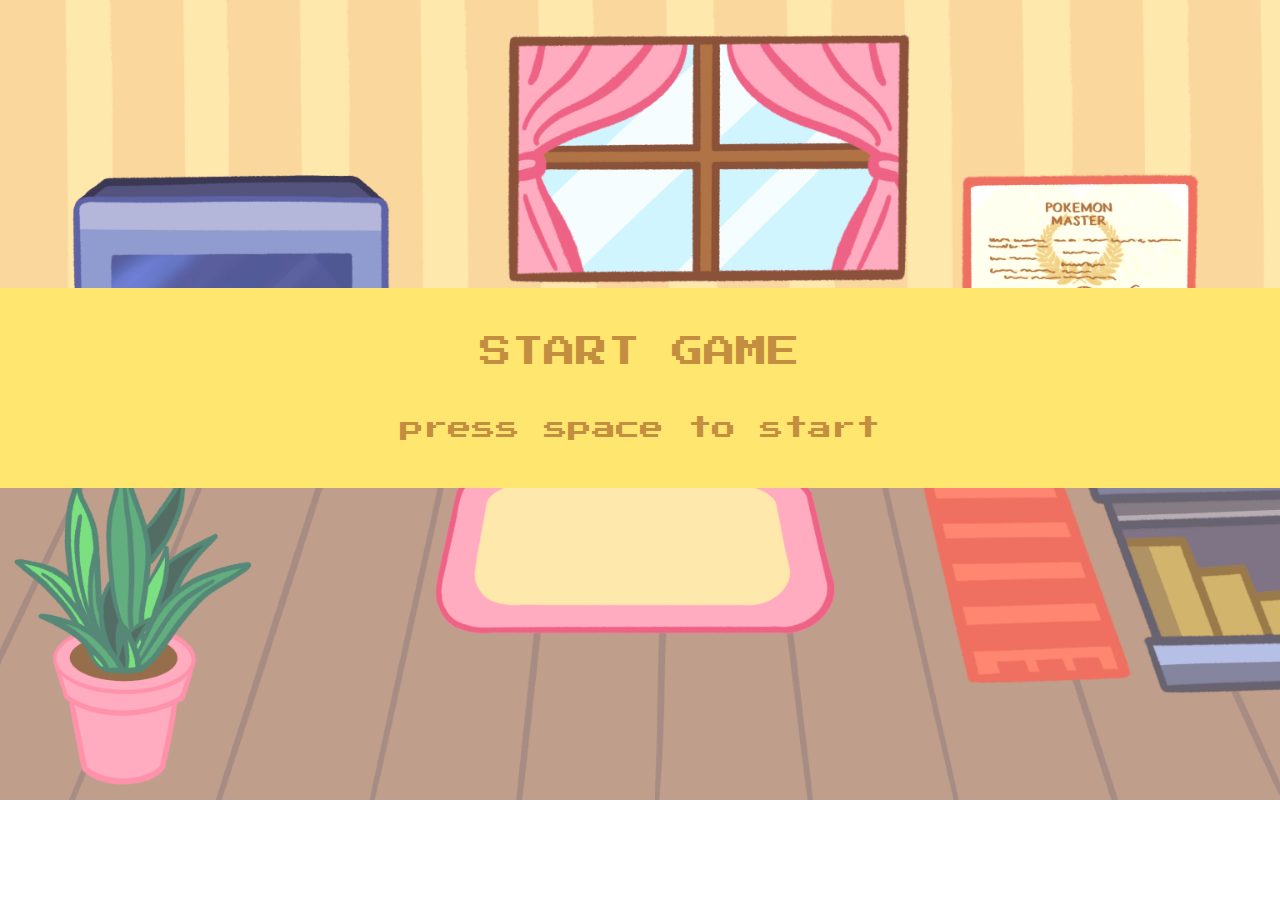
<file: index.html>
<!DOCTYPE html>
<html lang="en">
<head>
    <meta charset="UTF-8">
    <meta http-equiv="X-UA-Compatible" content="IE=edge">
    <meta name="viewport" content="width=device-width, initial-scale=1.0">
    <title>Pikachu Game Start</title>
    <link rel="preconnect" href="https://fonts.gstatic.com">
    <link href="https://fonts.googleapis.com/css2?family=Press+Start+2P&display=swap" rel="stylesheet">
    <link rel="stylesheet" href="styles.css">
</head>
<body>
    <div id='startgame'>
    <a id='startbutton' href="pikachugame.html">START GAME</a>
    <p>press space to start</p>
    </div>
    <script src="startscript.js"></script>
</body>
</html>
</file>
<file: styles.css>
* {
    margin: 0;
    padding: 0;
    box-sizing: border-box;
}

#startgame {
    display: flex;
    justify-content: center;
    flex-direction: column;
    align-items: center;
    margin-top: 18em;
    font-family: 'Press Start 2P', cursive;
    background-color: #ffe66e;
    padding: 3em 0 3em 0;
}

#startgame p {
    padding-top: 2em;
    color: #c48e40;
    font-size: 1.5em;
}

#startbutton {
    text-decoration: none;
    color: #c48e40;
    font-size: 2em;
}

img {
    max-width: 100%;
}

body {
    background-image: url("img/pikachugamebackground.png");
    background-size: 100%;
    background-repeat: no-repeat;
    overflow: hidden;
    cursor: pointer, auto;
}

#room {
    position: relative;
}

#pikachu1 {
    display: flex;
    align-items: center;
    justify-content: center;
}

#pikachu1 img {
    margin: 12em 0 0 3em;
    width: 35em;
}

#commands {
    text-align: center;
    position: absolute;
    width: 100%;
    top: 87%;
}

#commands button {
    width: 13em;
    border: none;
    background: none;
    outline: none;
    padding: 0 1em 0 1em;
    transition: transform .2s;
}

#commands button:hover {
    transform: scale(1.2);
}

.feedelements, .petelements, .bathelements {
    position: absolute;
    width: 100%;
    display: flex;
    justify-content: center;
    visibility: hidden;
}

.feedelements button, .petelements button, .bathelements button {
    border: none;
    background: none;
    outline: none;
    transition: transform .2s;
}

.feedelements button:hover, .petelements button:hover, .bathelements button:hover {
    transform: scale(1.1);
}

.visible {
    visibility: visible;
}

#carrot {
    width: 9em;
    margin: 20em 10em 0 0;
}

#macaron {
    width: 8em;
    margin: 10em 10em 0 5em;
}

#hand, #sponge {
    width: 8em;
    margin: 10em 8em 0 5em;
}

#bubbletea {
    width: 11em;
    margin: 18em 0 0 5em;
}

audio { 
    display:none;
}

#soundbutton {
    border: none;
    background: none;
    outline: none;
    width: 6em;
    margin: 2em 0 0 2em;
    position: absolute;
}
</file>
